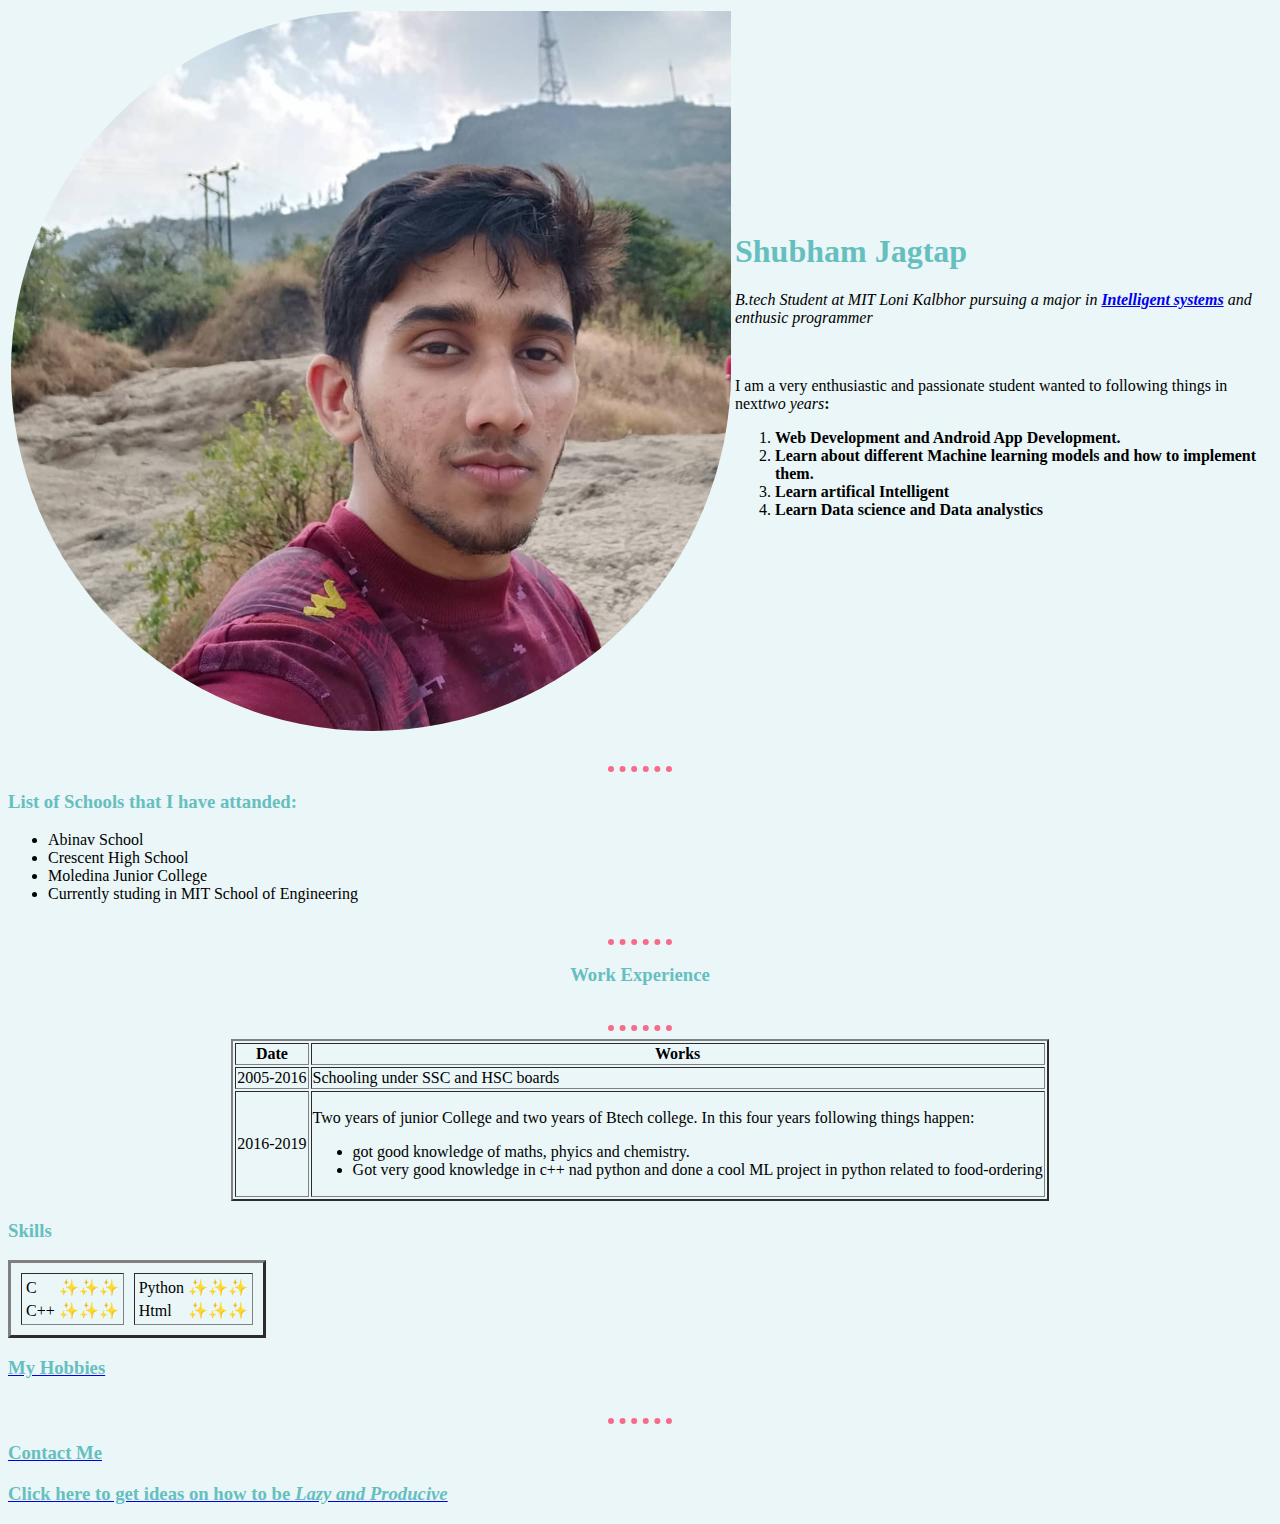
<file: HTML- Personal Site/index.html>
<!DOCTYPE html>
<html lang="en" dir="ltr">

<head>
  <meta charset="utf-8">
  <title>Shubham's Personal site</title>
  <link rel="stylesheet" href="css/styles.css">
</head>

<body>
  <table>
    <tr>
      <td><img src="image/Shubham.J.jpg" alt="Just for demo" /></td>
      <td>  <h1>Shubham Jagtap</h1>
        <p>
          <em>B.tech Student at MIT Loni Kalbhor pursuing a major in <strong><a href="https://ieeexplore.ieee.org/xpl/RecentIssue.jsp?punumber=9670">Intelligent systems</a></strong>
            and enthusic programmer</em>
        </p>
      <br>
      <p>
        I am a very enthusiastic and passionate student wanted to following things in next<em>two years</em><b>:</b>
        <br>
        <ol type="1">
          <li><strong>Web Development and Android App Development.</strong></li>
          <li><strong>Learn about different Machine learning models and how to implement them.</strong></li>
          <li><strong>Learn artifical Intelligent</strong></li>
          <li><strong>Learn Data science and Data analystics</strong></li>
        </ol></td>
    </tr></table>
    <hr />
  </p>
  <h3>List of Schools that I have attanded:</h3>
  <ul style="list-style-type:disc;">
    <li>
      Abinav School
    </li>
    <li>
      Crescent High School
    </li>
    <li>
      Moledina Junior College
    </li>
    <li>
      Currently studing in MIT School of Engineering
    </li>
  </ul><hr />
  <center>
    <h3>Work Experience</h3>
  </center>
  <table border="2" align="center" >
    <thead>
      <tr>
        <th>
          Date
        </th>
        <th>Works</th>
      </tr>
    </thead>
    <tbody>
      <tr>
        <td>
          2005-2016</td>
        <td>Schooling under SSC and HSC boards</td>
      </tr>
      <tr>
        <td>2016-2019</td>
        <td><p>Two years of junior College and two years of Btech college.
        In this four years following things happen:
         <ul>
           <li>
             got good knowledge of maths, phyics and chemistry.
           </li>
           <li>
             Got very good knowledge in c++ nad python and done a cool ML project in python related to food-ordering
           </li>
         </ul></td>
      </tr>
    </tbody>
   <hr />
  </table>
  <h3>Skills</h3>
  <table border="3" cellspacing='10'>
    <tr>
      <td><table>
        <tr>
          <td>C</td>
          <td>✨✨✨</td>
        </tr>
        <tr>
          <td>C++</td>
          <td>✨✨✨</td>
        </tr>
      </table></td>
      <td><table>
        <tr>
          <td>Python</td>
          <td>✨✨✨</td>
        </tr>
        <tr>
          <td>Html</td>
          <td>✨✨✨</td>
        </tr>
      </table></td>
    </tr>
  </table>
  <a href="aboutme.html"><h3>My Hobbies</h3></a>
  <hr style="2" />
  <a href="contactme.html"><h3>Contact Me</h3></a>
  <a href="image/Add_User2.0.html"><h3>Click here to get ideas on how to be <strong><em>Lazy and Producive</em></strong></h3></a>
</body>

</html>
</file>
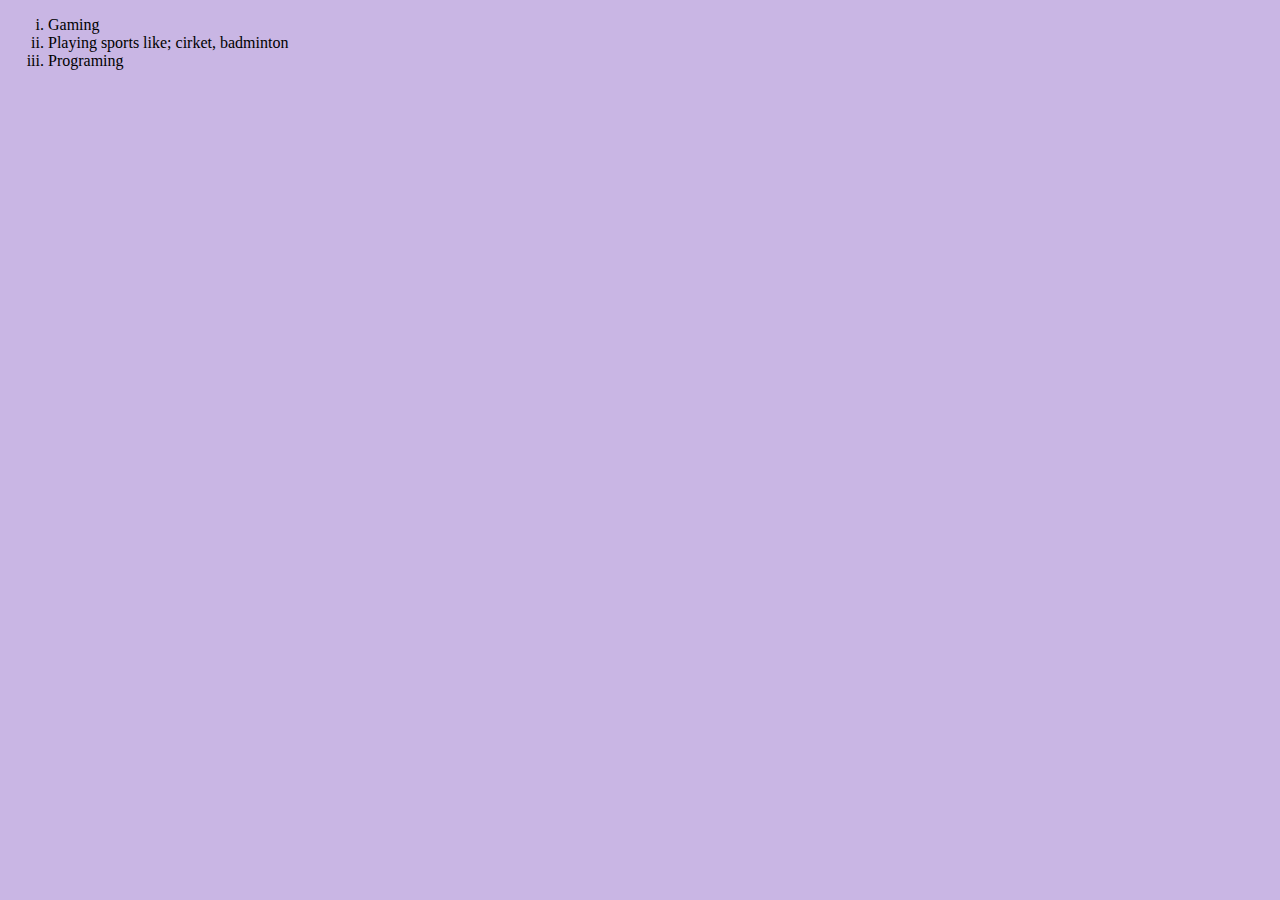
<file: HTML- Personal Site/aboutme.html>
<!DOCTYPE html>
<html lang="en" dir="ltr">
  <head>
    <meta charset="utf-8">
    <title>More About me</title>
    <link rel="stylesheet" href="css/styles.css">
  </head>
  <body style="background-color:#c9b6e4;">
  <ol type="i">
    <li>
      Gaming
    </li>
    <li>
      Playing sports like; cirket, badminton
    </li>
    <li>
      Programing
    </li>
  </ol>


  </body>
</html>
</file>
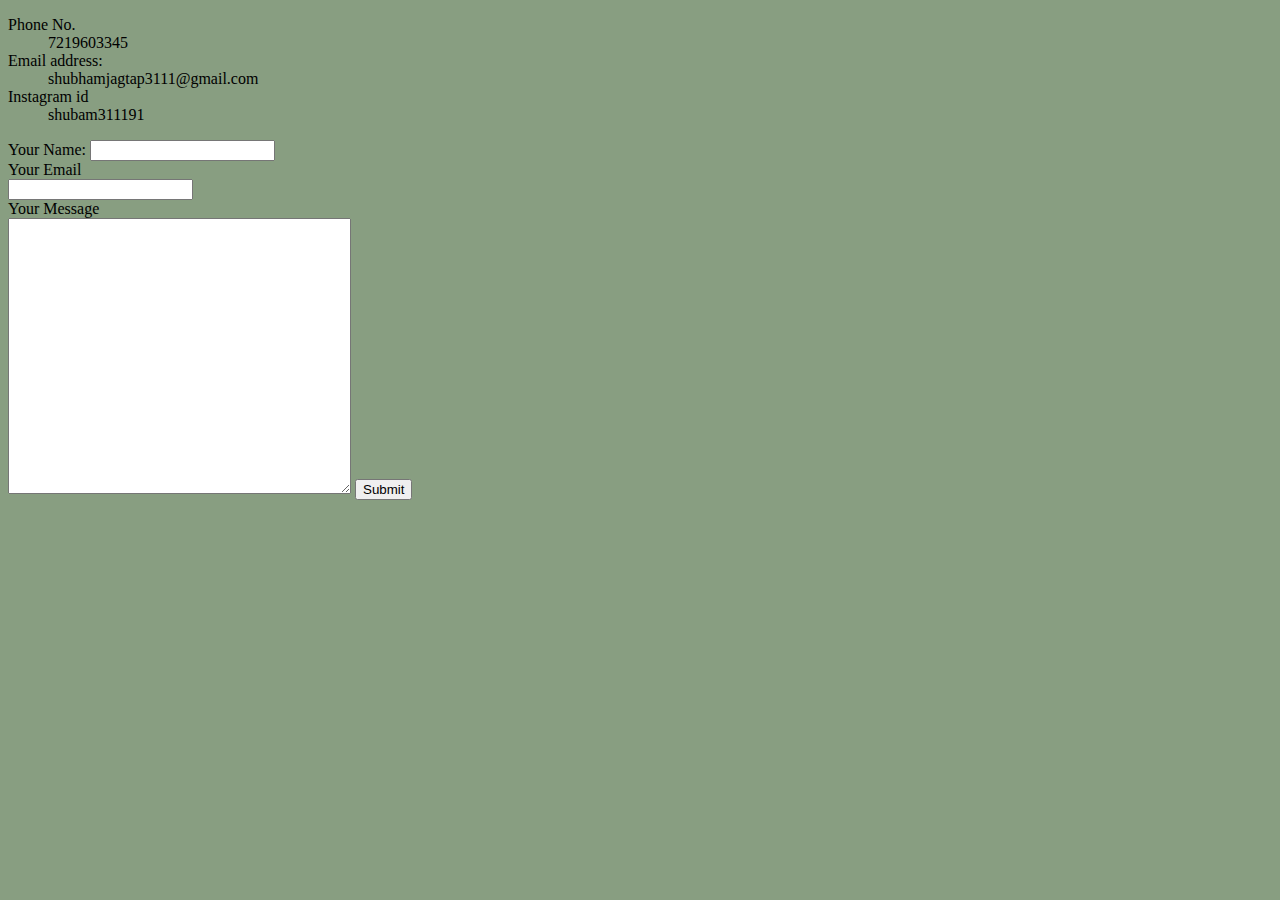
<file: HTML- Personal Site/contactme.html>
<!DOCTYPE html>
<html lang="en" dir="ltr">
  <head>
    <meta charset="utf-8">
    <title>Contact Me</title>
    <link rel="stylesheet" href="css/styles.css">
  </head>
  <body style="background-color: #889e81;">
    <dl>
      <dt>Phone No.</dt>
       <dd>7219603345</dd>
       <dt>
         Email address:
         </dt>
         <dd>shubhamjagtap3111@gmail.com</dd>
         <dt>Instagram id</dt>
         <dd>shubam311191</dd>
    </dl>
    <form action="mailto:shubhamjagtap3777@gmail.com" method="post" enctype="text/plain">
      <label>Your Name:</label>
      <input type="text" name="yourName" required>
      <br>
      <label>Your Email</label><br>
      <input type="email" name="Your Email" value=""><br>
      <label>Your Message</label><br>
      <textarea name="yourMessage" rows="18" cols="40"></textarea>
      <input type="submit" name="">
    </form>

  </body>
</html>
</file>
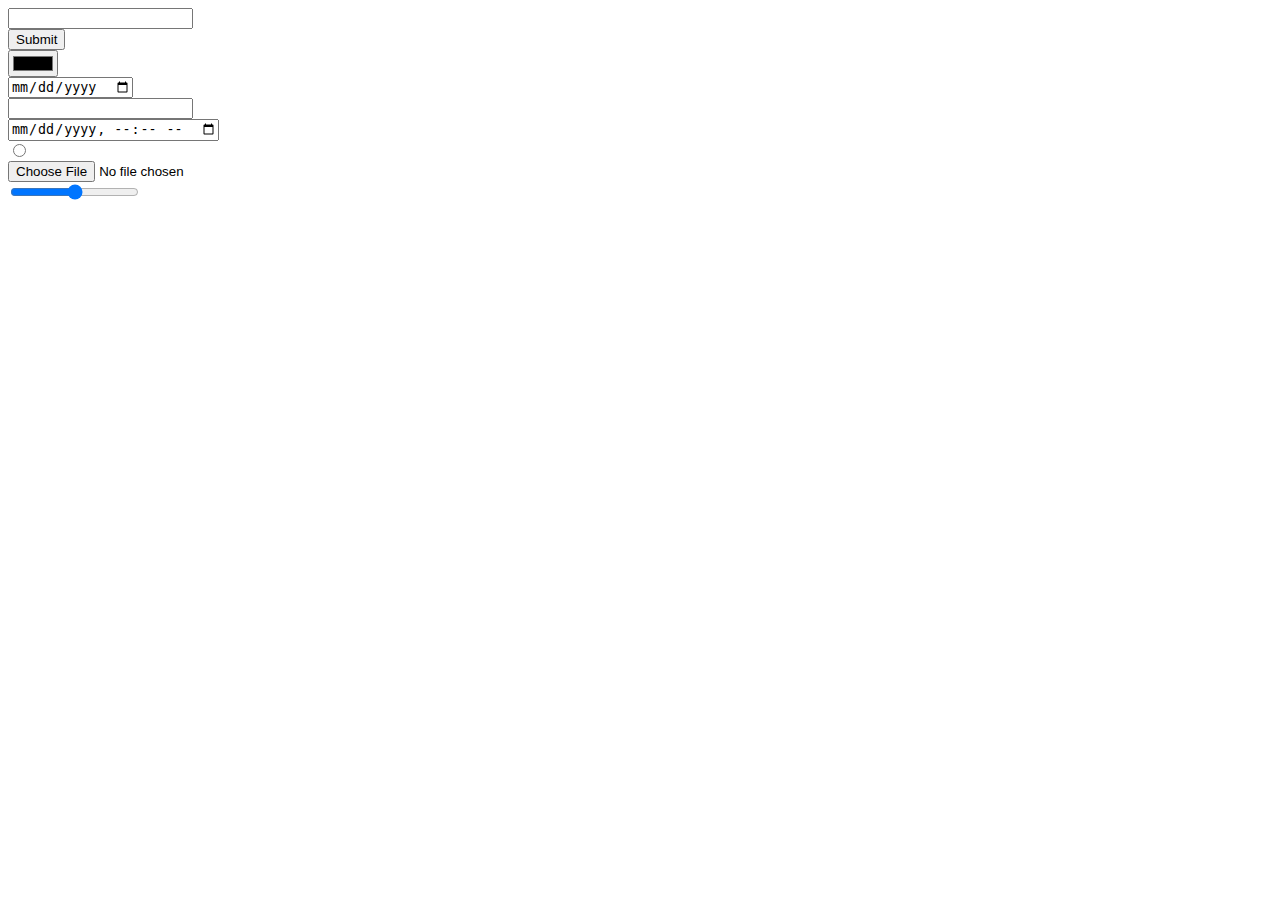
<file: HTML- Personal Site/var_inputs.html>
<!DOCTYPE html>
<html lang="en" dir="ltr">
  <head>
    <meta charset="utf-8">
    <title>HTML inputs</title>
  </head>
  <body>
    <input type="text" name="" value=""><br>
    <input type="submit" name=""><br>
    <input type="color" name="" value=""><br>
    <input type="date" name="" value=""><br>
    <input type="datetime" name="" value=""><br>
    <input type="datetime-local" name="" value=""><br>
    <input type="radio" name="" value=""><br>
    <input type="file" name="" value=""><br>
    <input type="range" name="" value=""><br>
  </body>
</html>
</file>
<file: HTML- Personal Site/css/styles.css>
body {
  background-color:#EAF6F7;
}
hr {
  border-style: none;
  border-bottom-style: dotted;
  border-color: #f76b8a;
  border-bottom-width: 6px;
  height: 20px;
  width:5%;
}
img{
  height: 720px;
  border-radius: 500px;
  border-top-right-radius: 0px;
}

h1{
  color: #66bfbf;
}

h3{
  color: #66bfbf;
}
</file>
